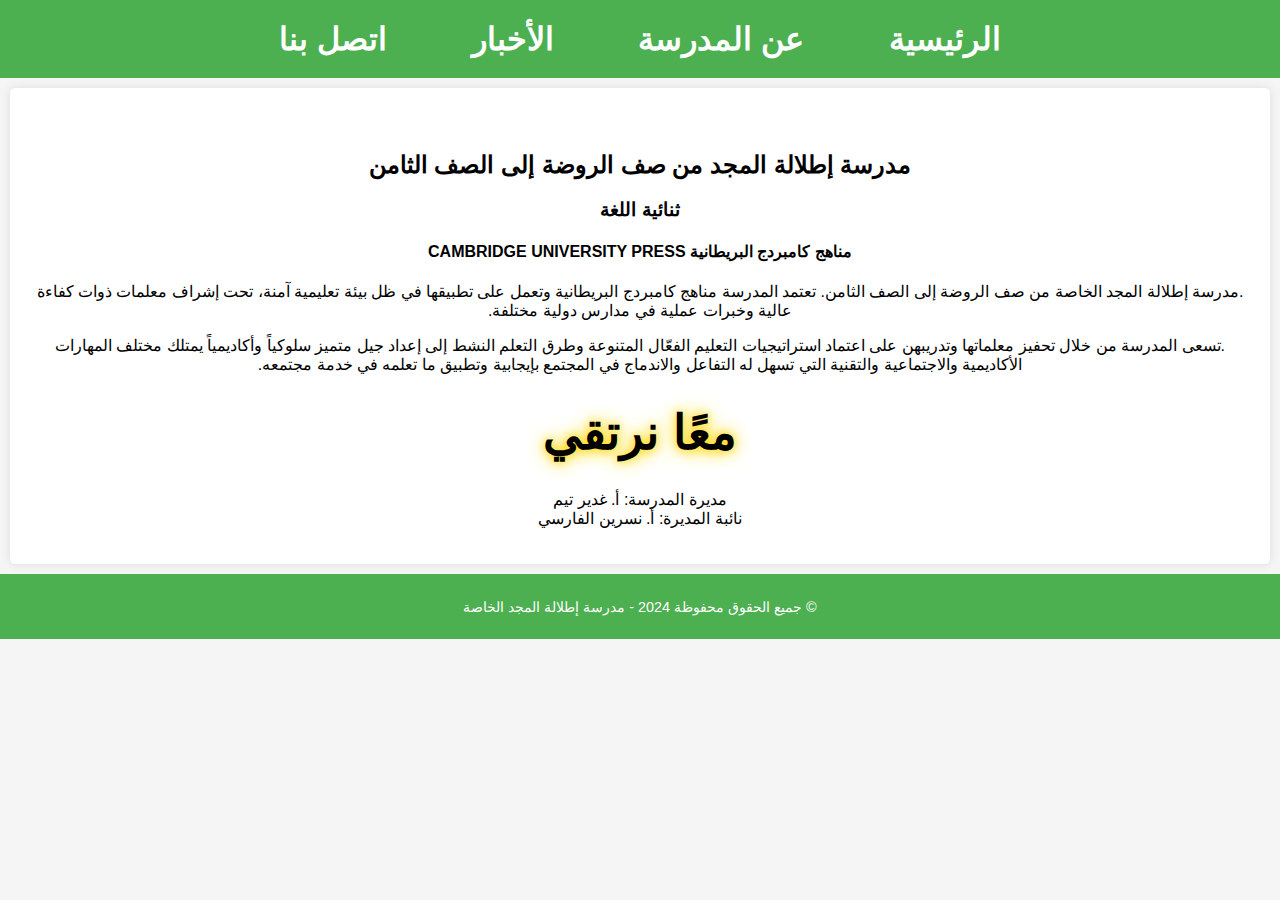
<file: about.html>
<!DOCTYPE html>
<html lang="ar">
<head>
    <meta charset="UTF-8">
    <meta name="viewport" content="width=device-width, initial-scale=1.0">
    <title>مدرسة إطلالة المجد الخاصة - عن المدرسة</title>
    <link rel="stylesheet" href="style.css">
</head>
<body>


    <nav>
        <a href="index.html">الرئيسية</a>
        <a href="about.html">عن المدرسة</a>
        <a href="news.html">الأخبار</a>
        <a href="contact.html">اتصل بنا</a>
    </nav>

    <section id="about">
        <h1 class="school-name"></h1>
        <h2>مدرسة إطلالة المجد من صف الروضة إلى الصف الثامن</h2>
        <h3>ثنائية اللغة</h3>
        <h4>مناهج كامبردج البريطانية CAMBRIDGE UNIVERSITY PRESS</h4>
        
        <p>
            .مدرسة إطلالة المجد الخاصة من صف الروضة إلى الصف الثامن. تعتمد المدرسة مناهج كامبردج البريطانية وتعمل على تطبيقها في ظل بيئة تعليمية آمنة، تحت إشراف معلمات ذوات كفاءة عالية وخبرات عملية في مدارس دولية مختلفة.
        </p>
        <p>
            .تسعى المدرسة من خلال تحفيز معلماتها وتدريبهن على اعتماد استراتيجيات التعليم الفعّال المتنوعة وطرق التعلم النشط إلى إعداد جيل متميز سلوكياً وأكاديمياً يمتلك مختلف المهارات الأكاديمية والاجتماعية والتقنية التي تسهل له التفاعل والاندماج في المجتمع بإيجابية وتطبيق ما تعلمه في خدمة مجتمعه.
        </p>         
        <blockquote class="motto">معًا نرتقي</blockquote> <!-- إضافة عبارة معًا نرتقي -->
        <!-- قائمة المديرة ونائبتها -->
        <ul class="administration" style="list-style-type: none; padding: 0; margin-top: 20px;">
            <li>مديرة المدرسة: أ. غدير تيم</li>
            <li>نائبة المديرة: أ. نسرين الفارسي</li>
        </ul>
    </section>

    <footer>
        <p>© جميع الحقوق محفوظة 2024 - مدرسة إطلالة المجد الخاصة</p>
    </footer>

</body>
</html>
</file>
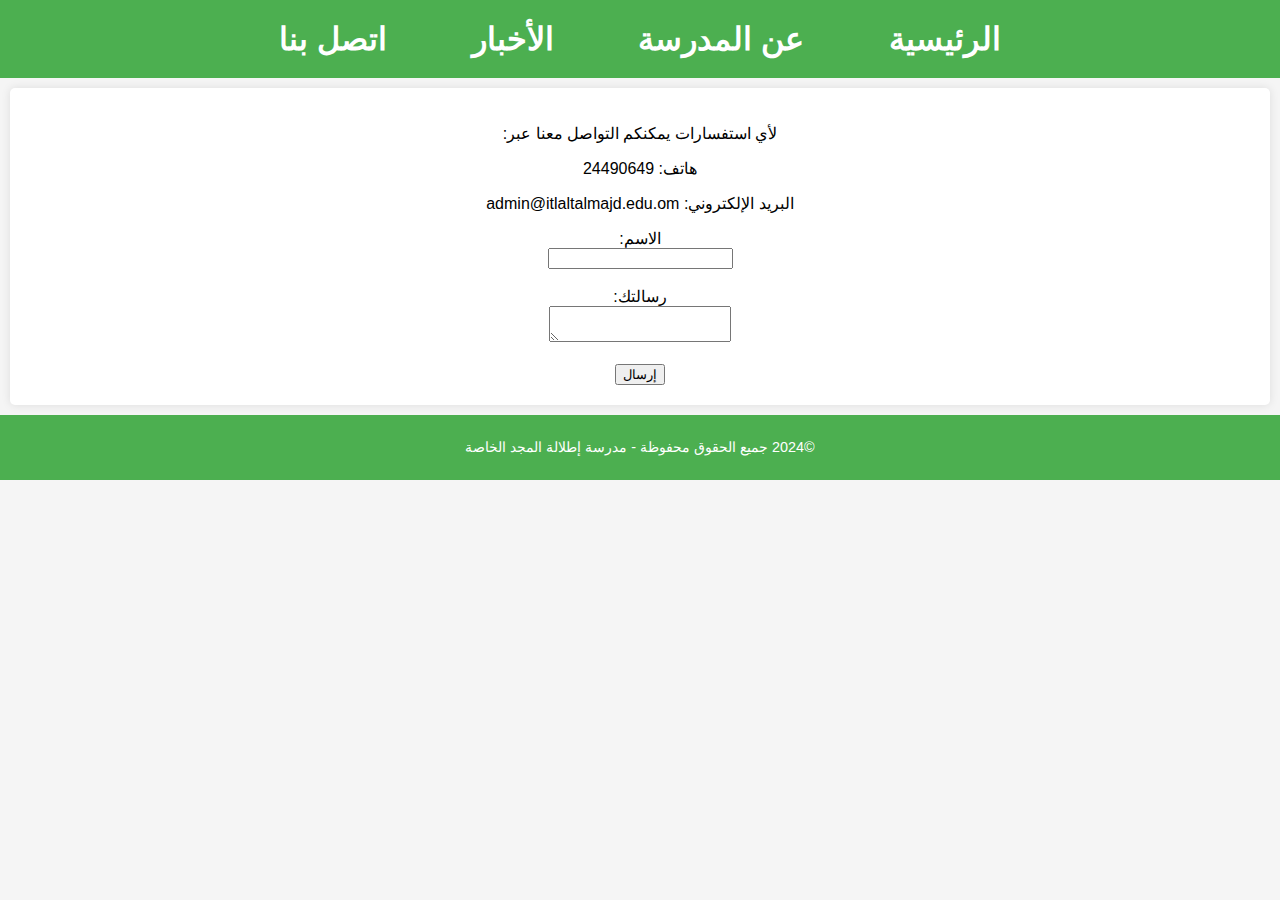
<file: contact.html>
<!DOCTYPE html>
<html lang="ar">
<head>
    <meta charset="UTF-8">
    <meta name="viewport" content="width=device-width, initial-scale=1.0">
    <title>مدرسة إطلالة المجد الخاصة - اتصل بنا</title>
    <link rel="stylesheet" href="style.css">
</head>
<body>

   

    <nav>
        <a href="index.html">الرئيسية</a>
        <a href="about.html">عن المدرسة</a>
        <a href="news.html">الأخبار</a>
        <a href="contact.html">اتصل بنا</a>
    </nav>

    <section id="contact">
        <p>لأي استفسارات يمكنكم التواصل معنا عبر:</p>
        <p>هاتف: 24490649</p>
        <p>البريد الإلكتروني: admin@itlaltalmajd.edu.om</p>
        <form>
            <label for="name">الاسم:</label><br>
            <input type="text" id="name" name="name"><br><br>
            <label for="message">رسالتك:</label><br>
            <textarea id="message" name="message"></textarea><br><br>
            <input type="submit" value="إرسال">
        </form>
    </section>

    <footer>
        <p>©2024 جميع الحقوق محفوظة - مدرسة إطلالة المجد الخاصة</p>
    </footer>

</body>
</html>
</file>
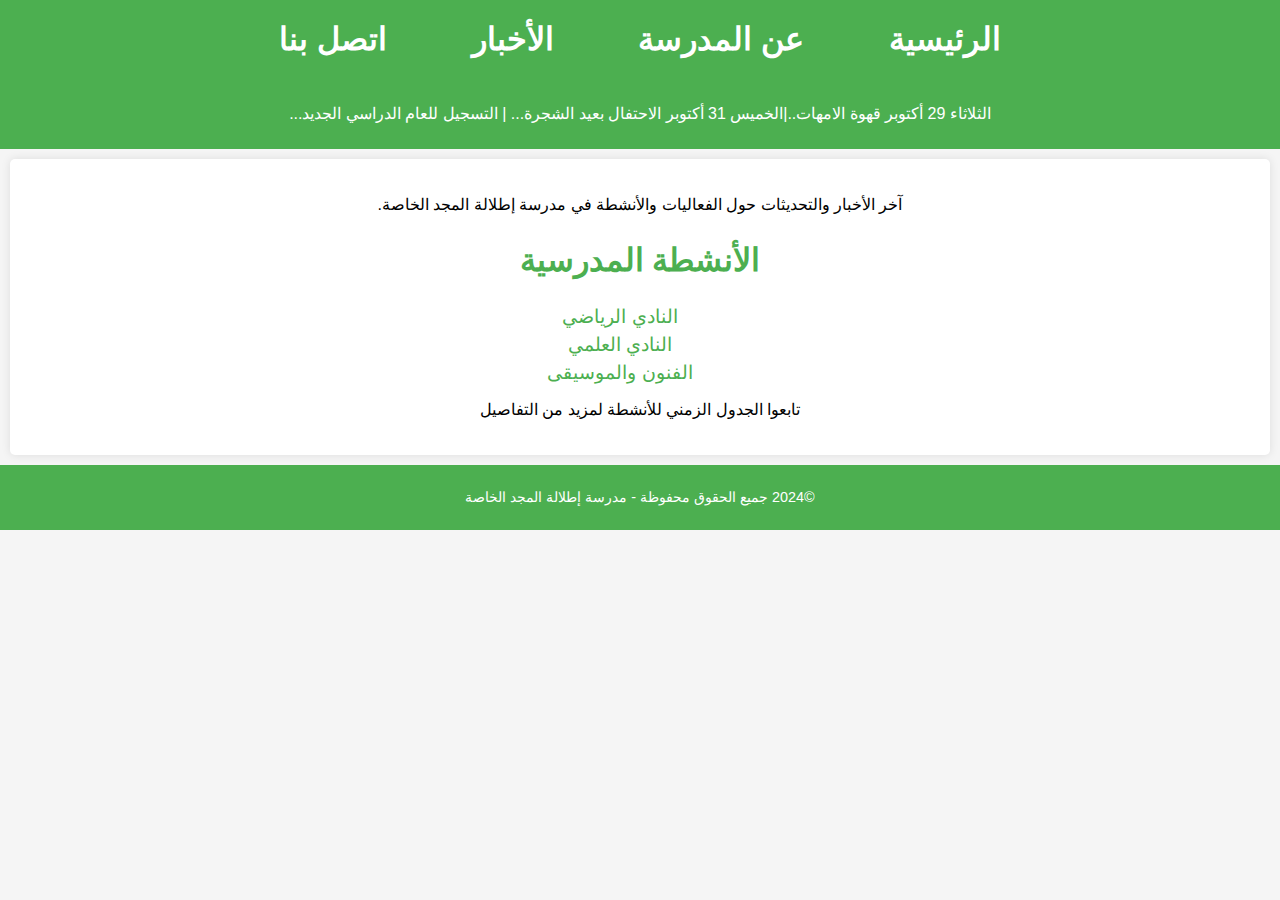
<file: news.html>
<!DOCTYPE html>
<html lang="ar">
<head>
    <meta charset="UTF-8">
    <meta name="viewport" content="width=device-width, initial-scale=1.0">
    <title>مدرسة إطلالة المجد الخاصة - الأخبار</title>
    <link rel="stylesheet" href="style.css">
</head>
<body>

   

    <nav>
        <a href="index.html">الرئيسية</a>
        <a href="about.html">عن المدرسة</a>
        <a href="news.html">الأخبار</a>
        <a href="contact.html">اتصل بنا</a>
    </nav>

    <div class="news-ticker">
        <p>الثلاثاء 29 أكتوبر قهوة الامهات..|الخميس 31 أكتوبر الاحتفال بعيد الشجرة... |  التسجيل للعام الدراسي الجديد...</p>
    </div>

    <section id="news">
       
        <p>آخر الأخبار والتحديثات حول الفعاليات والأنشطة في مدرسة إطلالة المجد الخاصة.</p>
                <h2 class="activities-title">الأنشطة المدرسية</h2>
        <ul class="activities-list">
            <li>النادي الرياضي</li>
            <li>النادي العلمي</li>
            <li>الفنون والموسيقى</li>
        </ul>
        <p>تابعوا الجدول الزمني للأنشطة لمزيد من التفاصيل</p>
    </section>

    <footer>
        <p>©2024 جميع الحقوق محفوظة - مدرسة إطلالة المجد الخاصة</p>
    </footer>

</body>
</html>
</file>
<file: style.css>
/* تنسيق أساسي */
body {
    font-family: Arial, sans-serif;
    direction: rtl;
    margin: 0;
    padding: 0;
    background-color: #f5f5f5;
}

/* الشعار واسم المدرسة */
.home-header {
    background-image: url('islamic_pattern_light.png'); /* خلفية مزركشة */
    background-size: cover;
    background-position: center;
    padding: 40px;
    text-align: center;
    display: flex;
    align-items: center;
    justify-content: center;
    position: relative;
}

.school-logo {
    width: 170px; /* حجم الشعار */
    height: auto;
    position: absolute;
    left: 20px; /* الشعار في أقصى اليسار */
    
}

/* اسم المدرسة */
.school-name {
    font-size: 4em; /* تكبير حجم الخط */
    font-weight: bold;
    text-align: center;
    animation: colorChange 3s infinite alternate; /* تأثير تغيير الألوان */
    margin-top: 20px;
}

/* تأثير تغيير الألوان */
@keyframes colorChange {
    0% { color: #4CAF50; }
    25% { color: #FF5733; }
    50% { color: #FFC300; }
    75% { color: #DAF7A6; }
    100% { color: #581845; }
}

/* شريط التنقل */
nav {
    background-color: #4CAF50;
    padding: 10px;
    text-align: center;
}

.navbar {
    list-style-type: none;
    padding: 0;
    display: flex;
    justify-content: center;
}

.navbar li {
    margin: 0 15px;
}

.navbar a {
    display: block;
    padding: 10px 20px;
    background-color: #4CAF50;
    color: white;
    font-size: 1.5em;
    font-weight: bold;
    text-decoration: none;
    border-radius: 5px;
    transition: background-color 0.3s;
}

.navbar a:hover {
    background-color: #45a049;
}

/* شريط الأخبار المتحرك */
.news-ticker {
    background-color: #4CAF50;
    color: white;
    padding: 10px;
    overflow: hidden;
    white-space: nowrap;
    text-align: center;
}

.news-ticker p {
    display: inline-block;
    animation: ticker 30s linear infinite;
}

@keyframes ticker {
    0% { transform: translateX(100%); }
    100% { transform: translateX(-100%); }
}

/* المحتوى الرئيسي */
section {
    padding: 20px;
    text-align: center;
    background-color: #fff;
    margin: 10px;
    border-radius: 5px;
    box-shadow: 0 0 10px rgba(0, 0, 0, 0.1);
}

.main-image {
    width: 100%;
    max-width: 600px;
    border-radius: 5px;
    margin-top: 10px;
}
.welcome-message {
    font-size: 1.8em; /* حجم الخط */
    font-weight: bold; /* خط غليظ */
    color: #333; /* لون النص */
    text-align: right; /* محاذاة لليمين */
    margin-top: 20px; /* مسافة من الأعلى */
    margin-right: 20px; /* مسافة من اليمين */
}
nav {
    background-color: #4CAF50;
    padding: 20px; /* زيادة الحشوة لزيادة ارتفاع الشريط */
    text-align: center;
}

nav a {
    color: white;
    padding: 15px 30px; /* زيادة الحشوة الأفقية والرأسية */
    text-decoration: none;
    font-weight: bold;
    margin: 0 10px; /* تعديل المسافة بين العناصر */
    font-size: 2em; /* تكبير حجم الخط */
}

/* تنسيق قسم الأنشطة */
#activities {
    background-color: #f9f9f9;
    padding: 15px;
    border-radius: 5px;
    margin-top: 20px;
    text-align: center;
}

.activities-title {
    color: #4CAF50;
    font-weight: bold;
    font-size: 2em;
}

.activities-list {
    list-style-type: none;
    padding-left: 0;
    margin: 10px 0;
}

.activities-list li {
    font-size: 1.2em;
    margin-bottom: 5px;
    color: #4CAF50;
}

/* تنسيق وصف الأنشطة */
.activities-description {
    color: #4CAF50;
    font-weight: bold;
    font-size: 1.2em;
}
/* تنسيق عبارة "معاً نرتقي" مع تأثير اللمعان وتغيير الألوان */
.motto {
    font-size: 3em; /* حجم خط أكبر */
    font-weight: bold; /* خط غليظ */
    margin: 30px 0; /* مسافة أعلى وأسفل */
    animation: colorChange 3s infinite alternate; /* تأثير تغيير الألوان */
    text-shadow: 0 0 10px #FFD700, 0 0 20px #FFD700; /* تأثير اللمعان */
}

/* تأثير تغيير الألوان */
@keyframes colorChange {
    0% { color: #4CAF50; } /* اللون الأول */
    25% { color: #FF5733; } /* اللون الثاني */
    50% { color: #FFC300; } /* اللون الثالث */
    75% { color: #DAF7A6; } /* اللون الرابع */
    100% { color: #581845; } /* اللون الخامس */
}

/* التذييل */
footer {
    background-color: #4CAF50;
    color: white;
    text-align: center;
    padding: 10px;
    font-size: 0.9em;
}
</file>
